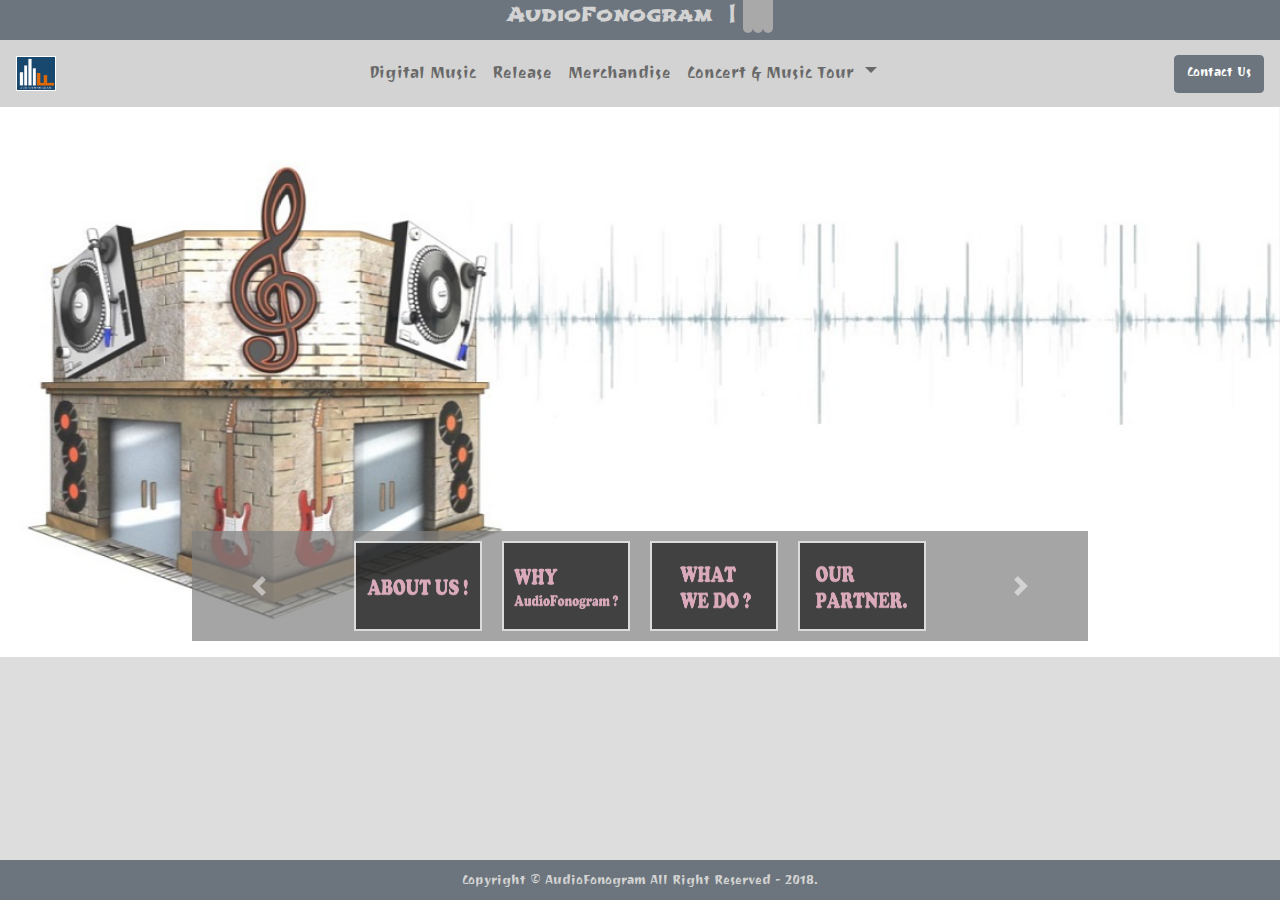
<file: index.html>
<!doctype html>
<html lang="en">
  <head>
    <!-- Required meta tags -->
    <meta charset="utf-8">
    <meta name="viewport" content="width=device-width, initial-scale=1, shrink-to-fit=no">

    <!-- Bootstrap CSS -->
    <link rel="stylesheet" href="https://maxcdn.bootstrapcdn.com/bootstrap/4.0.0/css/bootstrap.min.css" integrity="sha384-Gn5384xqQ1aoWXA+058RXPxPg6fy4IWvTNh0E263XmFcJlSAwiGgFAW/dAiS6JXm" crossorigin="anonymous">
    <link rel="stylesheet" href="css/index.css">

    <!-- GOOGLE FONT -->
    <link href="https://fonts.googleapis.com/css?family=Shojumaru|Ravi+Prakash|Rancho|Coda|Bad+Script|Shadows+Into+Light|Courgette|Kaushan+Script|Orbitron" rel="stylesheet">
    
    <!-- ICON TITLE BAR -->
    <link href='image/Music-icon.png' rel='shortcut icon'>

    <!-- FONT-AWESOME/GAMBAR SOSMED -->
    <link rel="stylesheet" href="https://use.fontawesome.com/releases/v5.0.10/css/all.css" integrity="sha384-+d0P83n9kaQMCwj8F4RJB66tzIwOKmrdb46+porD/OvrJ+37WqIM7UoBtwHO6Nlg" crossorigin="anonymous">

    <title>Audiofonogram</title>

  </head>
  <body>
      <div class="header bg-secondary">
        AudioFonogram &nbsp;|&nbsp;
        <a href="#"><i class="fab fa-facebook-square"  title="find us on Facebook."></i></a>
        <a href="#"><i class="fab fa-instagram" title="find us on Instagram."></i></a>
        <a href="#"><i class="fab fa-youtube" title="find us on Youtube."></i></a>
      </div>
      <!------------------------ 
             MENU / NAVBAR 
      -------------------------->
      <nav class="navbar sticky-top navbar-expand-lg navbar-light">
          <a class="navbar-brand" href="#">
              <img src="image/about.jpg" style="border:1px solid white" width="40" height="35" class="d-inline-block align-top">
            </a>
          <button class="navbar-toggler" type="button" data-toggle="collapse" data-target="#navbarNavDropdown" aria-controls="navbarNavDropdown" aria-expanded="false" aria-label="Toggle navigation">
            <span class="navbar-toggler-icon"></span>
          </button>
          <div class="collapse navbar-collapse" id="navbarNavDropdown">
            <ul class="navbar-nav">
              <li class="nav-item">
                <a class="nav-link" href="#">Digital Music</a>
              </li>
              <li class="nav-item">
                <a class="nav-link" href="#">Release</a>
              </li>
              <li class="nav-item">
                  <a class="nav-link" href="#">Merchandise</a>
              </li>
              <li class="nav-item dropdown">
                  <a class="nav-link dropdown-toggle" href="#" id="navbarDropdownMenuLink" data-toggle="dropdown" aria-haspopup="true" aria-expanded="false">
                    Concert & Music Tour
                  </a>
                  <div class="dropdown-menu" aria-labelledby="navbarDropdownMenuLink">
                    <a class="dropdown-item" href="#">Upcoming Event</a>
                    <a class="dropdown-item" href="#">Ticket</a>
                  </div>
              </li>
            </ul>
            <button class="btn btn-secondary navbar-btn navbar-right">Contact Us</button>
          </div>
        </nav>
      <!------------------------ 
               CAROUSEL
      -------------------------->
      <div class="Carousel">
          <div id="carouselExampleIndicators" class="carousel slide" data-ride="carousel">
              <ol class="carousel-indicators">
                <a class="carousel-control-prev" href="#carouselExampleIndicators" role="button" data-slide="prev">
                  <span class="carousel-control-prev-icon" aria-hidden="true"></span>
                  <span class="sr-only">Previous</span>
                </a>
                <img src="image/about-us.jpg"  data-target="#carouselExampleIndicators" data-slide-to="0">
                <img src="image/why.jpg"  data-target="#carouselExampleIndicators" data-slide-to="1">
                <img src="image/what.jpg"  data-target="#carouselExampleIndicators" data-slide-to="2">
                <img src="image/partner.jpg"  data-target="#carouselExampleIndicators" data-slide-to="3">
                <a class="carousel-control-next" href="#carouselExampleIndicators" role="button" data-slide="next">
                  <span class="carousel-control-next-icon" aria-hidden="true"></span>
                  <span class="sr-only">Next</span>
                </a>
              </ol>
              <div class="carousel-inner">
                <div class="carousel-item active">
                  <img class="d-block w-100" src="image/background.jpg" alt="First slide">
                </div>
                <div class="carousel-item">
                  <img class="d-block w-100" src="image/car1.jpg" alt="Second slide">
                </div>
                <div class="carousel-item">
                  <img class="d-block w-100" src="image/car3.jpg" alt="Third slide">
                </div>
                <div class="carousel-item">
                  <img class="d-block w-100" src="image/partner2.jpg" alt="Fourth slide">
                </div>
              </div>
          </div>
      </div>
      <div class="footer bg-secondary">
          Copyright &copy; AudioFonogram All Right Reserved - 2018.
      </div>
    <!-- Optional JavaScript -->
    <!-- jQuery first, then Popper.js, then Bootstrap JS -->
    <script src="https://code.jquery.com/jquery-3.2.1.slim.min.js" integrity="sha384-KJ3o2DKtIkvYIK3UENzmM7KCkRr/rE9/Qpg6aAZGJwFDMVNA/GpGFF93hXpG5KkN" crossorigin="anonymous"></script>
    <script src="https://cdnjs.cloudflare.com/ajax/libs/popper.js/1.12.9/umd/popper.min.js" integrity="sha384-ApNbgh9B+Y1QKtv3Rn7W3mgPxhU9K/ScQsAP7hUibX39j7fakFPskvXusvfa0b4Q" crossorigin="anonymous"></script>
    <script src="https://maxcdn.bootstrapcdn.com/bootstrap/4.0.0/js/bootstrap.min.js" integrity="sha384-JZR6Spejh4U02d8jOt6vLEHfe/JQGiRRSQQxSfFWpi1MquVdAyjUar5+76PVCmYl" crossorigin="anonymous"></script>
  </body>
</html>
</file>
<file: css/index.css>
body {
    background:#ddd;
    box-sizing: border-box;
    display: -webkit-box;
    display: -webkit-flex;
    display: -ms-flexbox;
    display: flex;
    -webkit-box-orient: vertical;
    -webkit-box-direction: normal;
    -webkit-flex-direction: column;
    -ms-flex-direction: column;
    flex-direction: column;
    margin: 0 auto;
    min-height: 100vh; /* menyesuaikan dengan tinggi layar*/
    height:100%;
}

.Carousel {
    width:100%;
    overflow:hidden;
    -webkit-flex-grow: 1;
    flex-grow: 1;
    /* height: 100%; */
}

.header {
    text-align: center;
    height: 40px;
    font-size: 20px;
    font-family: "Shojumaru";
    color: lightgray;
}

.fab {
    color: white;
    padding: 5px;
    background: darkgrey;
    text-align: center;
    border-radius: 5px;
    margin-top: 5px;
}

.fab:hover {
    background: white;
    color: gray;
    
}

.navbar {
    background: lightgray;
    display: -webkit-box;
    display: -webkit-flex;
    display: -ms-flexbox;
    display:flex;
}

.navbar-nav {
    font-size: 20px;
    font-family: "Ravi Prakash";
    width: -moz-fit-content;
    width: -webkit-fit-content;
    width: fit-content;
    margin: auto;
    padding-top: 5px;
}

.navbar-nav li a:hover {
    background: lightslategray;
    border-radius: 5px;
    height: 40px;
}

.dropdown-menu {
    background: lightgray;
}

button {
    font-family: "Ravi Prakash";
    font-size: 20px;
}

.carousel-item img {
    height: 550px;
}

.carousel-indicators {
    background: rgba(128, 128, 128, 0.705);
    bottom: 0;
}

.carousel-indicators img {
    width: 10vw;
    height: 7vw;
    margin: 10px;
    cursor: pointer;
    opacity: 0.6;
    border: 2px solid white;
}

.carousel-indicators img:hover {
    opacity: 1;
    border: 2px solid orange;
}

.footer {
    text-align: center;
    height: 40px;
    font-size: 16px;
    text-align: center;
    font-family: "Ravi Prakash";
    color: lightgray;
    padding-top: 10px;
}
</file>
